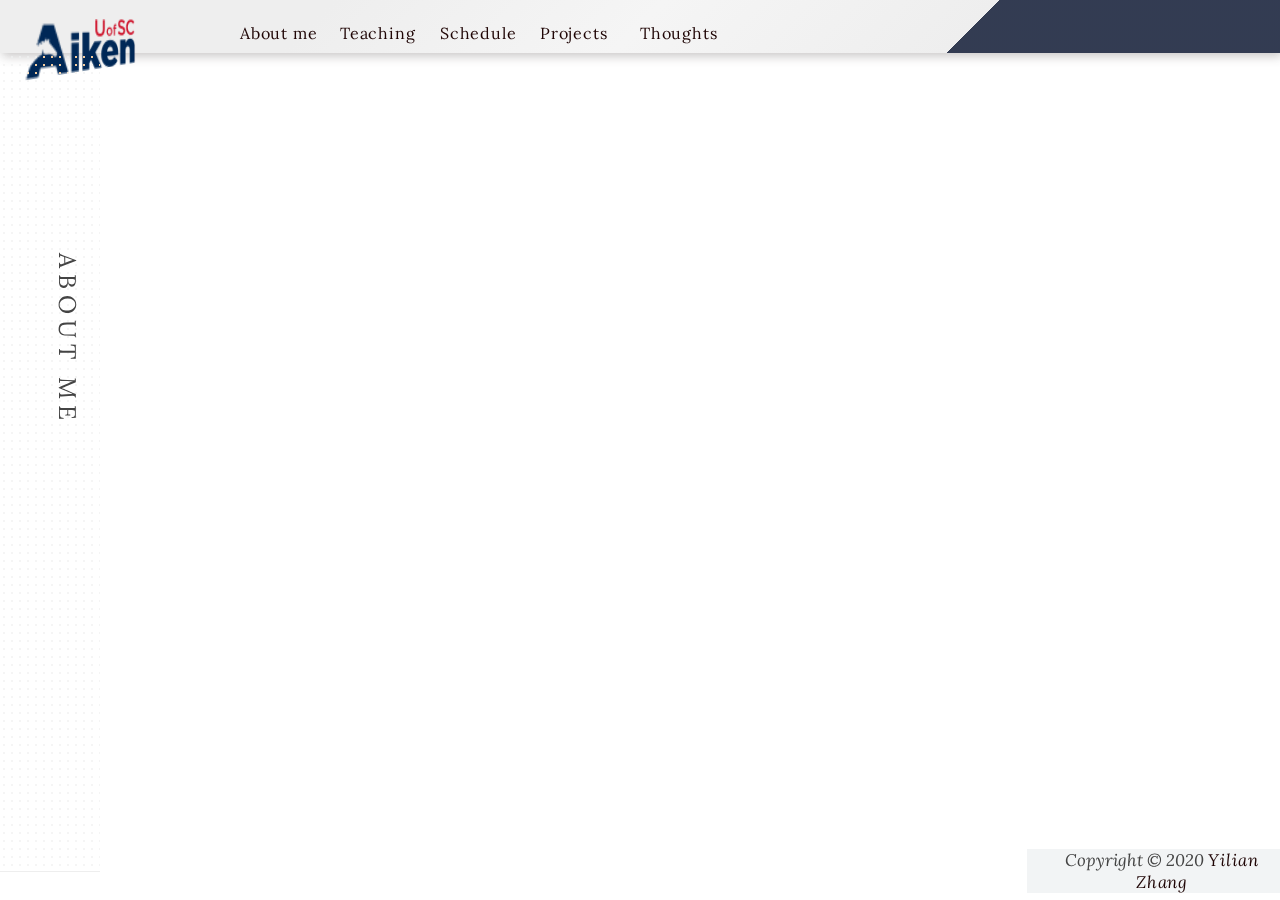
<file: index.html>
<!DOCTYPE HTML>
<html>

<head>
  <title>Dr. Yilian Zhang</title>
  <meta http-equiv="Content-Type" content="text/html; charset=gb2312">
  <link href="css/style.css" rel="stylesheet">
</head>

<body>
  <div id="container">

    <header>

      <nav>
        <ul>
          <li><img src="images/usca.png" alt="USCA img"></li>
          <li><a href="#about">About me</a></li>
          <li><a href="#teaching">Teaching</a></li>
          <li><a href="#schedule">Schedule</a></li>
          <li><a href="#project">Projects</a></li>
          <li><a href="#other">Thoughts</a></li>
        </ul>

      </nav>
    </header>

    <aside> About me </aside>

    <main>

      <div id="about">
        <div class="card num2" style="background: url(images/yiliansmall.png) bottom no-repeat">
          <div class="card-content">

            <p>Associate Professor at USC Aiken</p>
            <p>Teach Computer Science and Mathematics </p>
          </div>
        </div>
        <div class="card num1" style="background: url(images/rochester.jpg); background-size: cover;">
          <h2>Education</h2>
          <div class='hide-content'>
            <p>Ph.D. and MS from University of Rochester</p>
          </div>
        </div>
        <div class="card num4" style="background: url(images/laser310.jpg); background-size: cover;">
          <h2>How</h2>
          <div class='hide-content'>
            <p>Learn Microsoft Basic on Laser 310 at age 10. Never heard of this <a
                href="http://www.old-computers.com/museum/computer.asp?c=157&st=1">old computer?</a> </p>
          </div>
        </div>
        <div class="card num6" style="background: url(images/lodeRunner.png); background-size: cover;">
          <h2>Fun</h2>
          <div class='hide-content'>
            <p>My all-time favorite game is Lode Runner on Apple II. Play it <a
                href="http://loderunnerwebgame.com/game/">here</a> </p>
          </div>
        </div>
        <div class="card num3" style="background: url(images/Penland.jpg); background-size: cover;">
          <h2>Find me</h2>
          <div class='hide-content'>
            <p>yilianz@usca.edu</p>
            <p>803-641-3796</p>
            <p>Penland 230, USC Aiken </p>
          </div>
        </div>
        <div class="card num5">
          <h2> Yilian Zhang </h2>
        </div>


      </div>
      <div id="teaching">
                <div class="card num7">

          <h2>CSCI125 Intro to Computer Science</h2>
          <a href="https://csc125-uscaiken.github.io/"><img src=" images/CSCI125Book.jpg" alt="CSCI125 Text Book"> </a>
        </div>
        <div class="card num8">
          <h2>CSCI225 Web Development </h2>
          <a href="https://yilianz.github.io/CSCI225/"><img src="images/CSCI225Book.jpg" alt="CSCI225 Text Book"></a>
        </div>
        <div class="card num9">
          <h2>CSCI411 Operating System</h2>
          <a href="https://yilianz.github.io/CSCI411/">
            <img src=" images/CSCI411Book1.jpg" alt="CSCI411 Text Book">
          </a>
        </div>


      </div>
      <div id="project">
        <h2> School Related CS Project</h2>
        <p> Student's Projects on Web Programming 
        <ol>
          <li><a href="https://jewls135.github.io/Banking-JLK/">JLK Banking Website</a></li>
          <li><a href="https://ottjb.github.io/DragonSlayer/">Dragon Slayer Game</a></li>
          <li> <a href="https://jjsharp427.github.io/CSCI225/game.html">Memory Game</a></li>
            <li>
            <a href="https://annoyingalchemist.github.io/CSCSI225-CoverPage-FINAL/index.html">Chess Games
            </a>
          </li>
          <li>
            <a href="https://awalter7.github.io/CSCI225-finalProject/">Portfolio Demo
            </a>
          </li>
          <li>
            <a href="https://mosopeo.github.io/PetSimulator-225-/">PetSimulator</a>
          </li>
          <li><a href="https://felnarth.github.io/SimpleMusicPlayground/">Simple Music Playground</a></li>
          <li><a href="https://chatroom-e5560.web.app/index.html">Web Chat Room</a></li>
          <li><a href="https://dogomez1413.github.io/CSCI225FinalProject/">Casino games</a></li>
          <li><a href="https://yunglawn.github.io/CSCI225/Final/Final.html">Mini Games</a></li>
        
        </ol>
        </p>

        <p>
          Student's Summer Research Project
        <ol>
          <li>Build GuardRail for LLM Models</li>
          <li>MathPlacement Test implementation</li>
          <li>QR-Based Survey with Guaranteed Response Rate. </li>
          <li>Smart response system: deterministic v.s stochastic approach. </li>
        </ol>
        </p>

      </div>

      <div id="schedule">
        <p>Please check blackboard for schedule and make an appointment if needed. </p>
      </div>
      <div id="other">
        <h1>"I majored in engineering. it's almost a badge of
          pride to build something that looks awful."</h1>
      </div>


    </main>

    <footer>
      <p>Copyright &copy; 2020 <a href="http://yilianz.github.io">Yilian Zhang</a>

      </p>
    </footer>

  </div>
  <script src="https://code.jquery.com/jquery-3.4.1.min.js"
    integrity="sha256-CSXorXvZcTkaix6Yvo6HppcZGetbYMGWSFlBw8HfCJo=" crossorigin="anonymous"></script>
  <script src="js/main.js"></script>
</body>

</html>
</file>
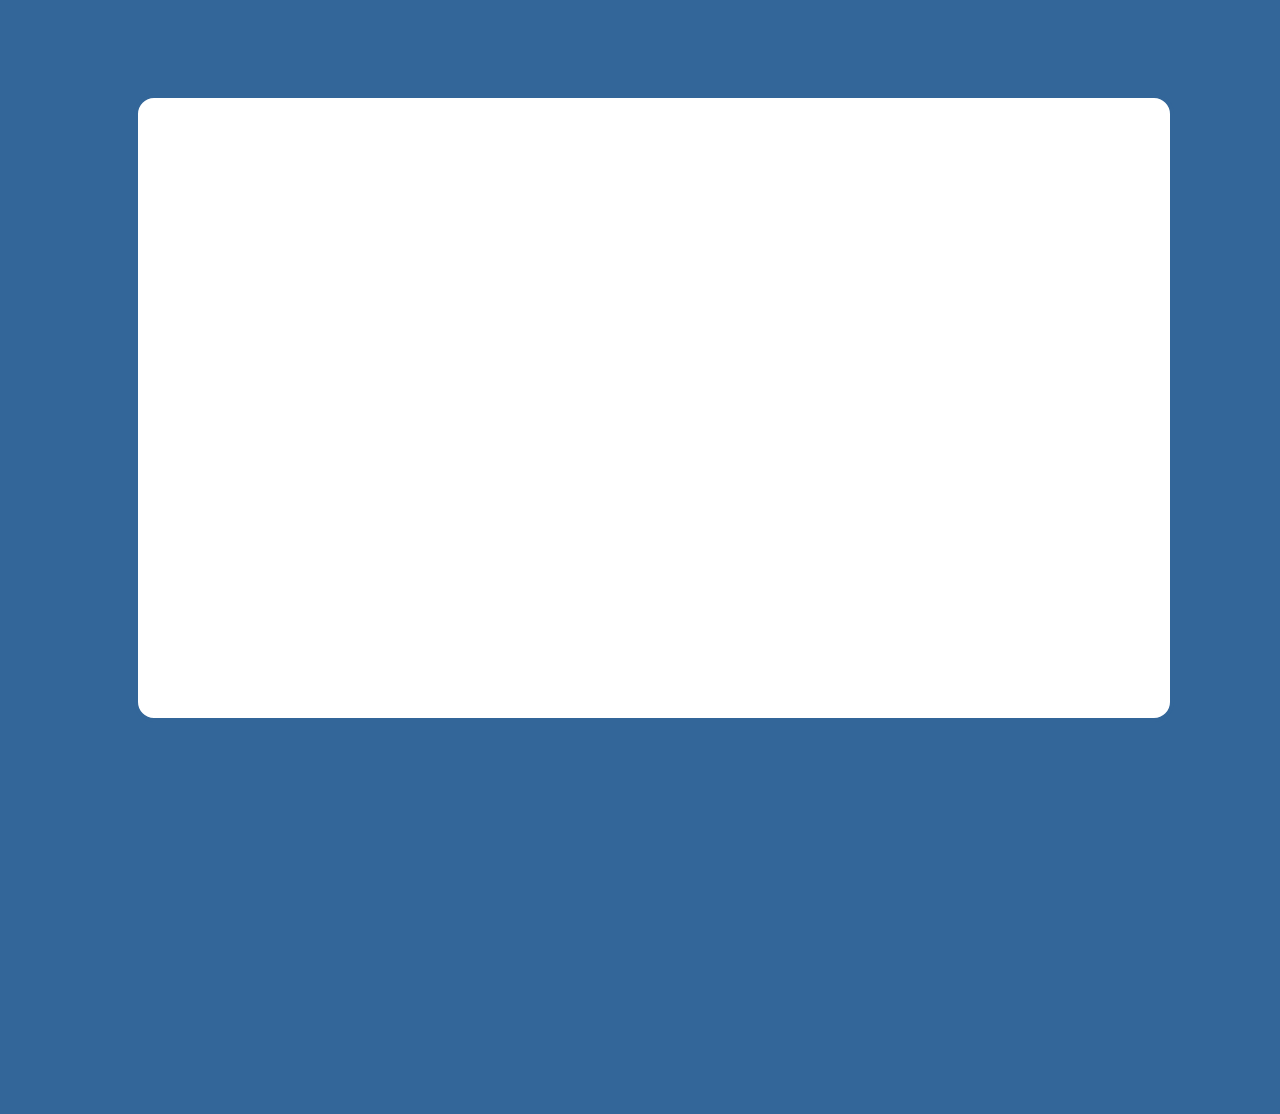
<file: schedule.htm>
<!DOCTYPE HTML PUBLIC "-//W3C//DTD HTML 4.01 Transitional//EN">
<html>
<head>
  <title>Academic Year 2023-2024 Schedule</title>
  <link rel="stylesheet" href="coursestyle2005.css">
</head>
<body>
<p>&nbsp; </p>
<p>&nbsp; </p>

<iframe src="https://calendar.google.com/calendar/embed?title=Academic%20Calendar%202018-2019&amp;showPrint=0&amp;showTabs=0&amp;showCalendars=0&amp;mode=WEEK&amp;height=600&amp;wkst=1&amp;bgcolor=%23CBD3E8&amp;src=yilianz%40gmail.com&amp;color=%2323164E&amp;ctz=America%2FNew_York" height="600"  scrolling="no"></iframe>

<p>&nbsp; </p>
<p>&nbsp; </p>
<p>&nbsp; </p>
<p>&nbsp; </p>
<p>&nbsp; </p>
<p>&nbsp; </p>
<p>&nbsp; </p>
<p>&nbsp; </p>
<p>&nbsp; </p>
<p>&nbsp; </p>
</body>
</html>
</file>
<file: css/style.css>
@import url(https://fonts.googleapis.com/css?family=Lora:400,400italic); 
@import url('https://fonts.googleapis.com/css?family=Lato|Roboto:400i|Work+Sans:600&display=swap');

/* Layout first */
html, body{
	margin: 0;
	padding: 0;
	font-family:Lora,Constantia,Georgia,serif;
}

header, #icons, nav, aside, main, footer{
	padding-top: 0px;
	color: #444;
}

#container{
	/**
	** Two- columns
	* 1. The first sized to content     -- auto
	* 2. The second receives the remaining space  -- 1fr
	*  Three - columns
	* 1, header  - auto 
	* 2. Main   - 1fr
	* 3. footer -- auto
	*/

	display: grid;
	grid-template-columns: 100px 1fr;
	grid-template-rows: auto 1fr 50px;
	height: 98vh;
}

header{
	padding-top: 5px;
	padding-bottom: 10px;
	grid-column: 1 / 3; grid-row: 1;
	background: linear-gradient(135deg, #eee 25%, whitesmoke 50%, #eee 75%, rgba(0, 11, 39,0.8) 75%);
	box-shadow: 2px 3px 10px rgba(70, 64, 64,0.3);
}

nav ul{
	display: flex;
	flex-direction: row;
	flex-wrap: wrap;
	justify-content: flex-start;
	align-items: flex-end;
	margin: auto;
}

nav ul li{
	flex-basis: 100px;
}
nav ul li:first-child{	
	flex-basis: 200px;
}

ul img{
	transform: perspective(300px) rotateY(45deg) scale(1.5) translateY(15px);
	z-index: 3;
}


aside{
	grid-column: 1; grid-row: 2 / 4;
	/*background-color: hsla(0,0%,96%,0.5); */
	background-image: url(../images/whitedot.png);
	writing-mode: vertical-rl;
	text-orientation: sideways;
	text-transform: uppercase;
	padding-top: 20px;
	padding-right: 20px;
	/*border-right: 1px outset grey; */
}


main{
	grid-column: 2; grid-row: 2;
	
}

footer{
	grid-column: 2; grid-row: 3;	

}

footer p{
	float: right;
	width: 20%;
}

#about, #teaching{	
	display: grid;
	grid-template-columns: repeat(3, 1fr);
	grid-template-rows: 150px 150px 100px 130px 50px;
	margin: auto auto;
}

#about{
	width: 1000px;
}

#teaching img{
	width: 100%;
}


#other{
	width: 50%;
	margin: auto auto;
}

.num1{
	grid-area: 1 / 1 / 3 / 2;
}
.num2{
	grid-area: 1 / 2 / 4 / 3;
}
.num3{
	grid-area: 1 / 3 / 3 / 4;
}
.num4{
	grid-area: 3 / 1 / 5 / 2;
}
.num5{
	grid-area: 4 / 2 / 5 / 3;
}
.num6{
	grid-area: 3 / 3/ 5 / 4;
}
.num7{
	grid-area: 1 / 1/ 5 / 2;
}
.num8{
	grid-area: 1 / 2 / 5 / 3;
}
.num9{
	grid-area: 1 / 3 / 5 / 4;
}


/* Font style and other transition */


a {
	text-decoration: none;
	color: rgb(31, 5, 5); 
	font-size: 1em;
	letter-spacing: 0.05em;
	font-weight: 200;
	transition: cubic-bezier(0.455, 0.03, 0.515, 0.955);

}

a:hover, a:active{
	border-bottom: 1px #c53 dotted;
	border-bottom-left-radius: 10px;
	border-bottom-right-radius: 10px;
	transform: scale(1.2);
}

aside{
	font-weight:300;
	text-align: left;
	text-indent: 20vh;
	font-feature-settings:"c2sc";
	font-variant:small-caps;
	letter-spacing:.25em;
	font-size:1.5em;
	border-bottom:1px solid #eee;
	padding-bottom:0.8em;margin-bottom:10px;line-height:1.1em;
	mix-blend-mode: difference;
}

h1{
	font-size: 40px;
	font-family: 'Work Sans', sans-serif;
	text-align: center;

}

h2{
	margin-top: 0px;
	font-size: 28px;
	font-family: 'Work Sans', sans-serif;
	text-align: center;
	background-color: rgba(251, 252, 255, 0.6);
	width: 100%;
	
}

h2 + .hide-content{
	
	background-color:#eee;
	display: none;
}

.card:hover .hide-content{
	display: block;
}


li{
	list-style: none;
}

footer p{
	font-style:italic;text-align:center;font-size:1.05em;
	background-color:#f2f4f5;
}

main{
	/*background-color:#f2f4f5;*/
	display: none;
	
}
main > div{

	padding-left: 5%;
	padding-top: 8%; 
}

#schedule img{
	box-shadow: -1px -3px 1px #e6e8ec;

}

#schedule object{
	margin-left: 15px;
	border: 3px #eee inset;
    border-radius: 0em 2em 2em 0em;
	box-shadow: -5px 1px 7px #a6a6a6;

}


.card{
      /*  Another Style

	background-color: rgb(235, 239, 253);
	box-shadow:0 6px 20px rgba(1, 0, 22, 0.5);
		-webkit-filter: blur(3px);
	filter: blur(3px);
	
	*/
	margin: 15px;
	width: 300px;
	background-color: #ececec;
	box-shadow : 0 6px 20px rgba(0,0,0,.2); 

}


p{
	padding-left: 1em;
}



/* media and device specific */
</file>
<file: coursestyle2005.css>
body {
color: #333333;
font-family: Verdana, Helvetica, Arial, sans-serif;
font-size: 14px;
background-color:#336699;
}

p {
font-size: 14px;
text-align: justify;
line-height: 1.7em;}

h1 {
font-size: 1.2em;
text-align: center;
letter-spacing: 1px;
margin: 1px;
}

h2 {
font-size: 1.1em;
text-decoration: underline;}

iframe{
  	margin: 10px 10% 0;
background-color: white;
	padding: 10px;
	width: 80%;
	border: 4px solid #336699;
	border-radius: 20px;
}
p.footer {
text-align: center;
font-size: .5em;
font-weight: bold;}

a:link {
color: #333333;
background-color: #cfd8e0;
text-decoration: none;} 

a:visited {
color: #666666;
background-color: #cfd8e0;
text-decoration: line-through;}

a:hover {
color: #ffffff;
background-color: #9baebf;}

a:active {
background-color: #67849e;}


#content{
	background-color: white;
	position: absolute;
	height: 500px;
	margin-left: 10px;
	margin-top: 10px; 
	width: 730px;
	border:2px groove #000 ;
	}

#title{
  font-size: 1.0em;
	text-align: center;
	letter-spacing: 1px;
	border:thin dotted;
	background-color: white;
	width: 730px;
	margin-top: 1em;
	margin-left: 10px; 
	margin-bottom: 1em; 
	text-align: center;
	vertical-align: middle;
 	text-shadow: 0.2em 0.2em /silver;
	}

	
	
#header {
background-color: #ffffff;
border-bottom: 1px #000000 solid;
margin-top: 10px
padding-top: 10px;
padding-left: 0px;
padding-bottom: 10px;
padding-right: 0px; }

#header p {
font-size: 15px;}

#usca-image {
background-image: url(usca.jpg);
background-repeat: no-repeat;
background-position: center top;
position: absolute;
height: 110px;
left: 0px;
top: 0px;
width: 200px;
}

#projectsite-image {
background-image: url(bessel1image.jpg);
background-repeat: no-repeat;
height: 199px;
background-position: center top;
}



#new-content {
margin-left: 180px;
background-color: #ffffff;
padding: 10px;
border: 1px #000 solid;
margin-right: 0px;
margin-top: 100px;}

#assignment {
margin-left: 0px;
background-color: #ffffff;
padding: 10px;
border: 1px #000 solid;
margin-right: 0px;
margin-top: 20px;}

#lecture {
margin-left: 0px;
background-color: #ffffff;
padding: 10px;
border: 1px #000 solid;
margin-right: 0px;
margin-top: 20px;}

#schedule {
margin-left: 0px;
background-color: #ffffff;
padding: 10px;
border: 1px #000 solid;
margin-right: 0px;
margin-top: 20px;}

#navbar {
background-color: #ffffff;
width: 110px;
font-size: 0.9em;
margin-left: 20px;
margin-top: 10px;
text-align: left;
border-right: 1px dotted;
}

#navbar a:link, #navbar a:visited {
color: #333333;
text-decoration: underline;
display: list-item;
background-color: #ffffff;
padding-top: 4px;
padding-bottom: 4px;
}

#navbar a:hover {;
background-color: #dedede;
}

#topnavbar {
background-color: #ffffff;
width: 100%;
font-size: 0.9em;
margin-bottom: 5px;
margin-top:0px;
text-align: center;
}

#topnavbar a:link, #topnavbar a:visited {
color: #333333;
text-decoration: none;
display: inline;
background-color: #ffffff;
width: 50px;
border-left: thin #333 groove;
border-right: thin #333 groove;
padding-left: 5px;
padding-right: 5px;
}

#topnavbar a:hover {;
background-color: #dedede;
}
</file>
